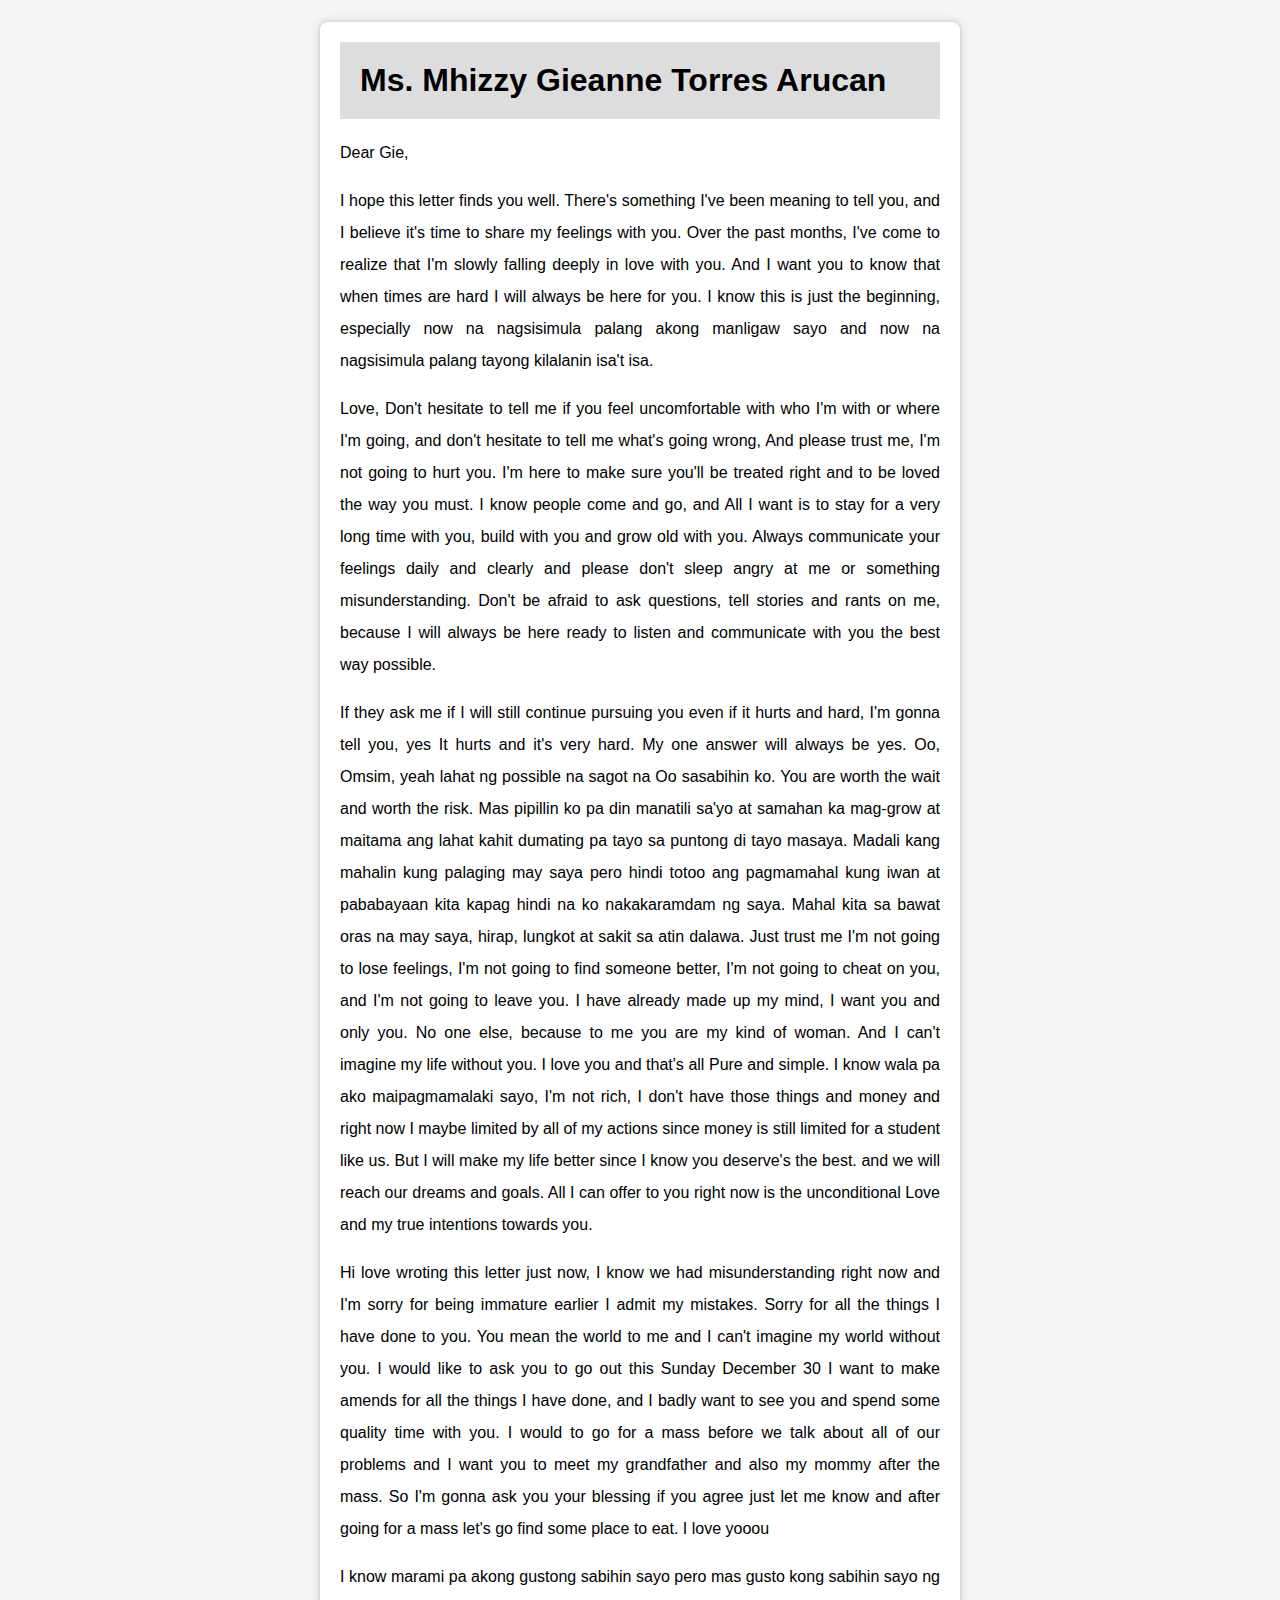
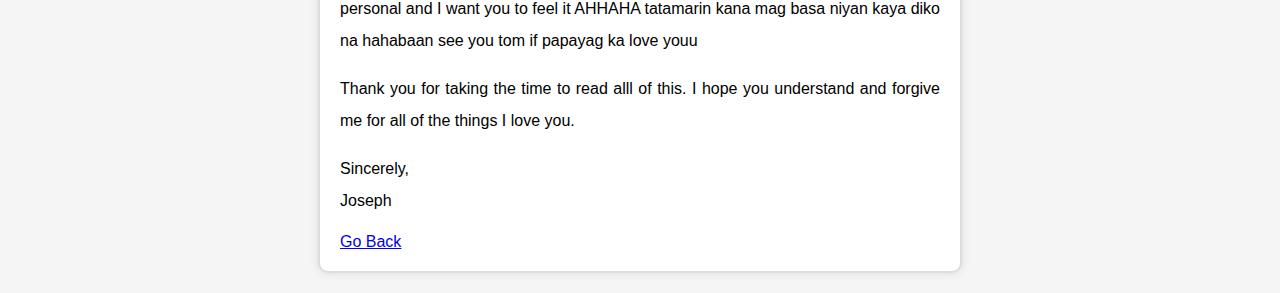
<file: letter.html>
<!DOCTYPE html>
<html lang="en">
<head>
    <meta charset="UTF-8">
    <meta name="viewport" content="width=device-width, initial-scale=1.0">
    <style>
        body {
            font-family: 'Arial', sans-serif;
            background-color: #f5f5f5;
            margin: 0;
            padding: 20px; /* Adjust the padding for smaller screens */
            display: flex;
            justify-content: center;
            align-items: center;
        }

        .notebook {
            background-color: #fff;
            border: 2px solid #ddd;
            border-radius: 10px;
            padding: 20px; /* Adjust the padding for smaller screens */
            width: 80%;
            max-width: 600px;
            box-shadow: 0 0 10px rgba(0, 0, 0, 0.1);
            overflow: hidden; /* Ensure content is not hidden */
        }

        .confession-letter {
            line-height: 2;
            text-align: justify;
          
        }

        h1 {
            margin: 0; /* Remove margins for better spacing */
            padding: 20px; /* Add padding to h1 for spacing */
            background-color: #ddd; /* Background color for better visibility */
            border-bottom: 2px solid #fff; /* Border to separate h1 from content */
        }
        .back-button {
            margin-top: 20px; /* Add margin to the back button for spacing */
        }

        @media only screen and (max-width: 600px) {
            /* Adjust styles for smaller screens */
            body {
                padding: 10px;
            }

            .notebook {
                width: 100%;
                padding: 10px;
            }
        }
    </style>
    <title>For Gie Only</title>
</head>
<body>
  
    <div class="notebook">
        <h1>Ms. Mhizzy Gieanne Torres Arucan</h1>
        <div class="confession-letter">
            <p>Dear Gie,</p>
            
            <p>I hope this letter finds you well. There's something I've been meaning to tell you, and I believe it's time to share my feelings with you. Over the past months, I've come to realize that I'm slowly falling deeply in love with you.
            And I want you to know that when times are hard I will always be here for you.
            I know this is just the beginning, especially now na nagsisimula palang akong manligaw sayo and now na nagsisimula palang tayong kilalanin isa't isa.</p>
            
            <p>Love, Don't hesitate to tell me if you feel uncomfortable with who I'm with or where I'm going, and don't hesitate to tell me what's going wrong,
            And please trust me, I'm not going to hurt you. I'm here to make sure you'll be treated right and to be loved the way you must.
            I know people come and go, and All I want is to stay for a very long time with you, build with you and grow old with you.
            Always communicate your feelings daily and clearly and please don't sleep angry at me or something misunderstanding.
            Don't be afraid to ask questions, tell stories and rants on me, because I will always be here ready to listen and communicate with you the best way possible.
            
            <p>If they ask me if I will still continue pursuing you even if it hurts and hard, I'm gonna tell you, yes It hurts and it's very hard.
            My one answer will always be yes. Oo, Omsim, yeah lahat ng possible na sagot na Oo sasabihin ko.
            You are worth the wait and worth the risk.
            Mas pipillin ko pa din manatili sa'yo at samahan ka mag-grow at maitama ang lahat kahit dumating pa tayo sa puntong di tayo masaya.
            Madali kang mahalin kung palaging may saya pero hindi totoo ang pagmamahal kung iwan at pababayaan kita kapag hindi na ko nakakaramdam ng saya.
            Mahal kita sa bawat oras na may saya, hirap, lungkot at sakit sa atin dalawa. Just trust me I'm not going to lose feelings, I'm not going to find someone better,
            I'm not going to cheat on you, and I'm not going to leave you.
            I have already made up my mind, I want you and only you.
            No one else, because to me you are my kind of woman.
            And I can't imagine my life without you.
            I love you and that's all Pure and simple.
            I know wala pa ako maipagmamalaki sayo, I'm not rich, I don't have those things and money and right now I maybe limited by all of my actions since money is still limited for a student like us. 
              But I will make my life better since I know you deserve's the best. and we will reach our dreams and goals. All I can offer to you right now is the unconditional Love
            and my true intentions towards you. </p>

            <p>Hi love wroting this letter just now, I know we had misunderstanding right now and I'm sorry for being immature earlier I admit my mistakes.
              Sorry for all the things I have done to you. You mean the world to me and I can't imagine my world without you.
            <!-- Add your confession content here -->
            I would like to ask you to go out this Sunday December 30 I want to make amends for all the things I have done, and I badly want to see you and spend some quality time with you.
              I would to go for a mass before we talk about all of our problems and I want you to meet my grandfather and also my mommy after the mass. 
              So I'm gonna ask you your blessing if you agree just let me know and after going for a mass let's go find some place to eat. I love yooou
            </p>
            <p>I know marami pa akong gustong sabihin sayo pero mas gusto kong sabihin sayo ng personal and I want you to feel it AHHAHA tatamarin kana mag basa niyan kaya diko na hahabaan see you tom if papayag ka love youu</p>
            <p>Thank you for taking the time to read alll of this. I hope you understand and forgive me for all of the things I love you.</p>
            <p>Sincerely,<br>Joseph</p>
        </div>
        <a href="index.html" class="back-button">Go Back</a>
    </div>
</body>
</html>
</file>
